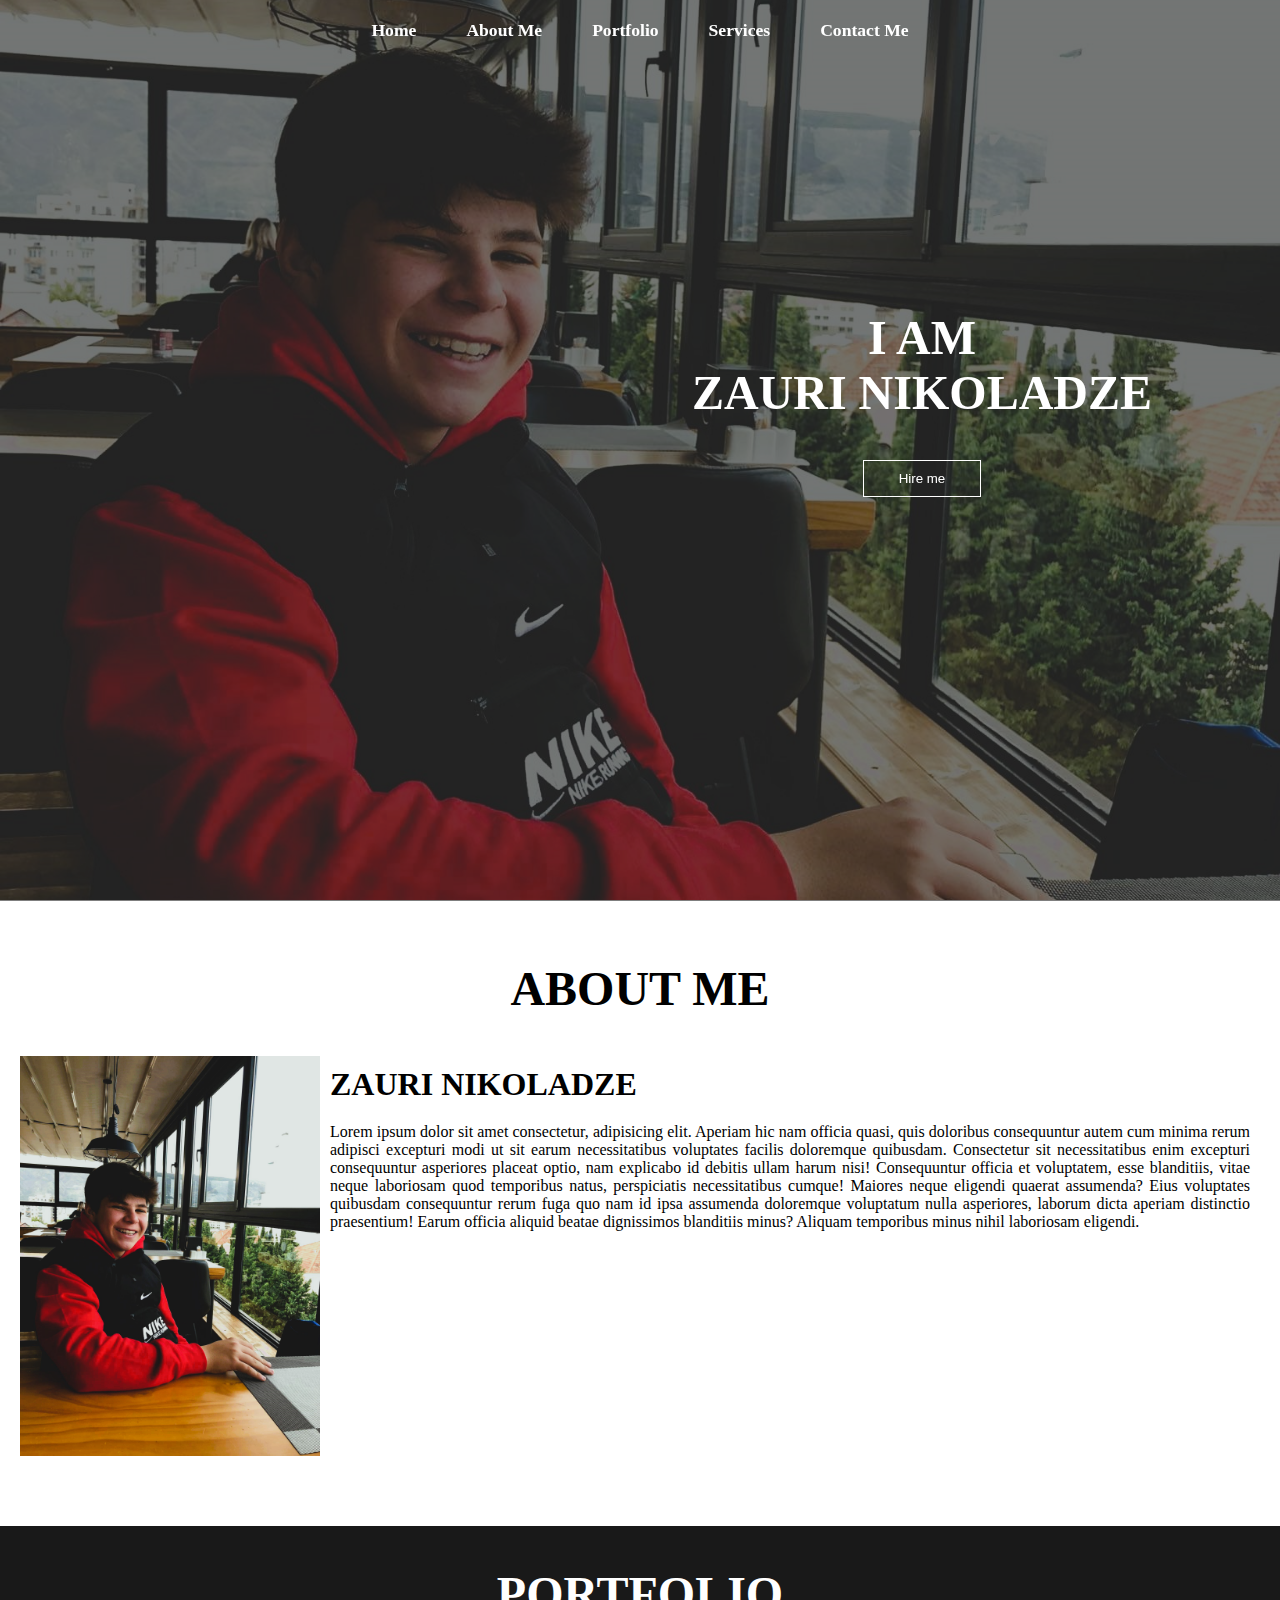
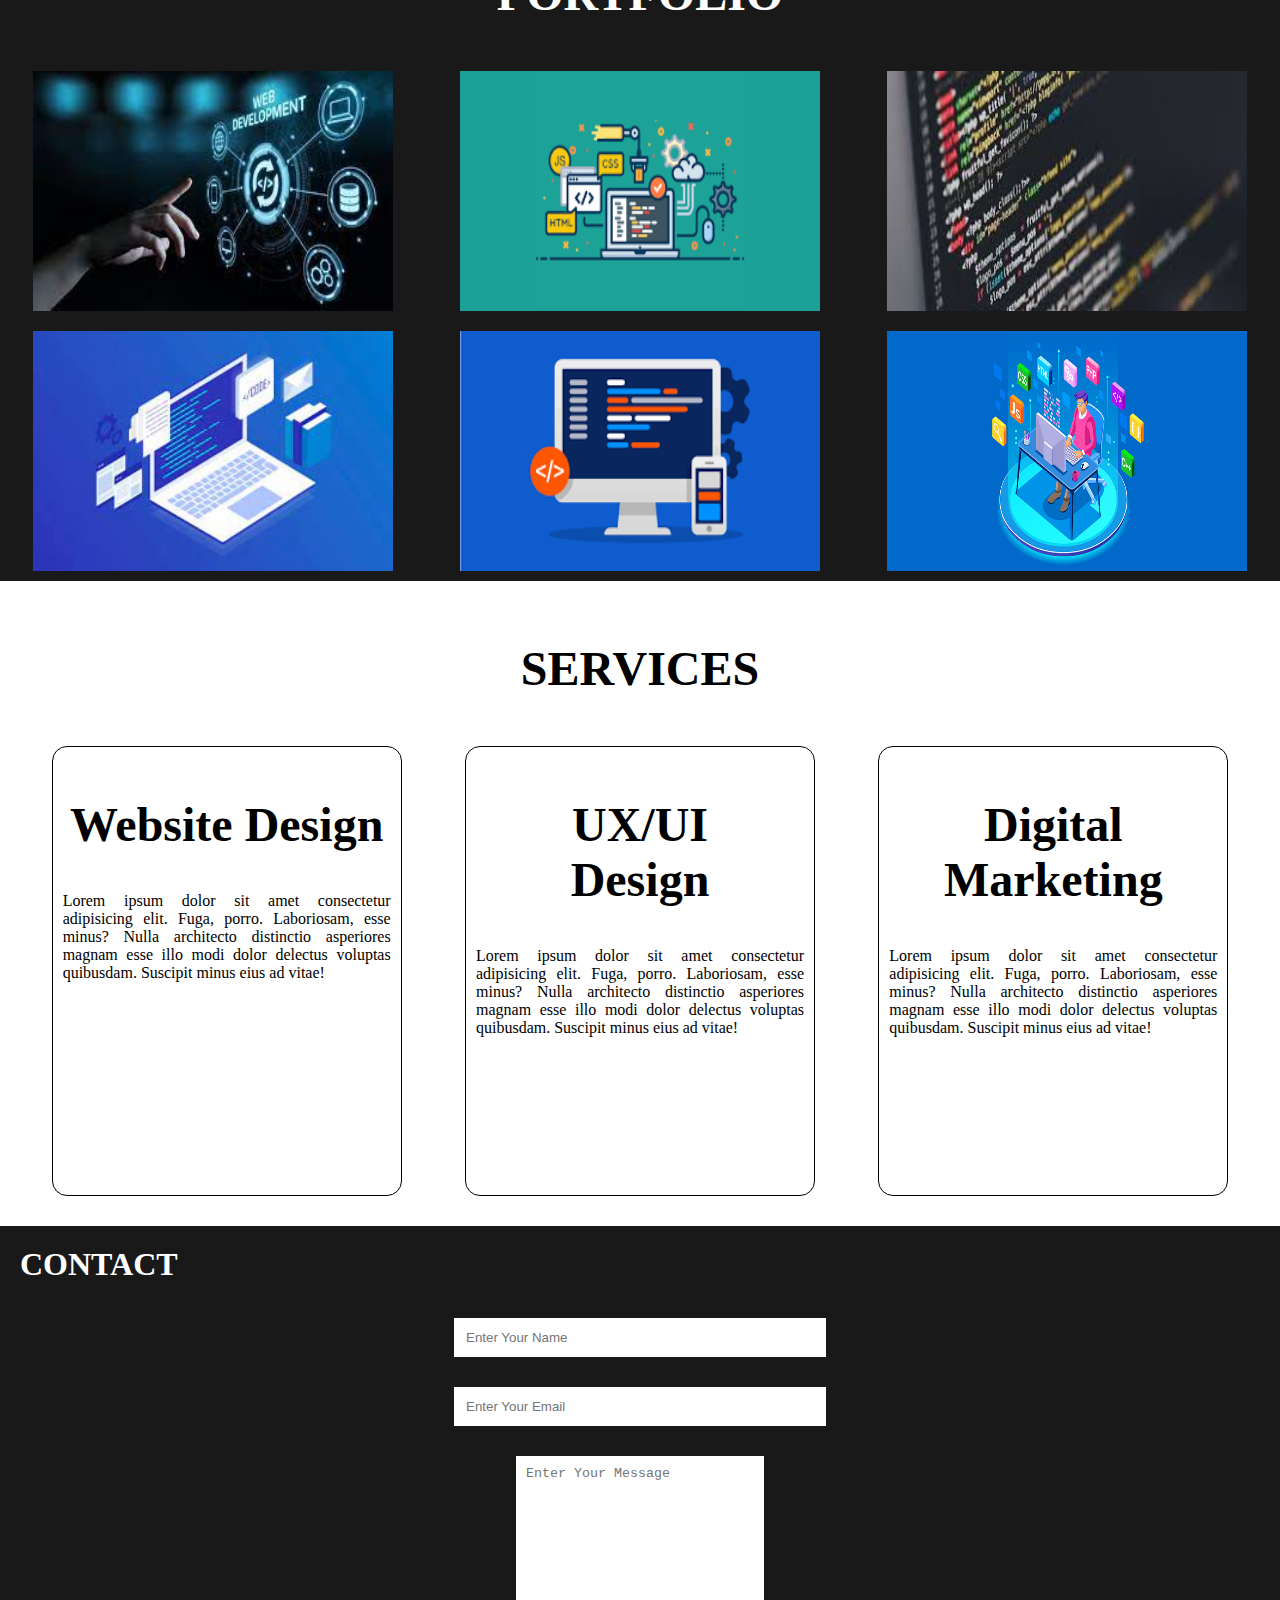
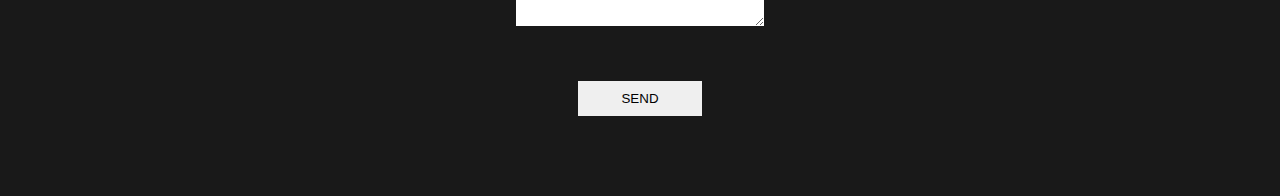
<file: Project 1/index.html>
<!DOCTYPE html>
<html lang="en">
<head>
    <meta charset="UTF-8">
    <meta name="viewport" content="width=device-width, initial-scale=1.0">
    <link rel="stylesheet" href="styles.css" />
    <link rel="stylesheet" media="screen and (max-width:800px)" href="tablet.css" />
    <link rel="stylesheet" media="screen and (max-width:530px)" href="phone.css">
    <title>Personal Portfolio website</title>
</head>
<body>
     <nav class="navbar">
        <ul>
            <li><a href="#home">Home</a></li>
            <li><a href="#about">About Me</a></li>
            <li><a href="#portfolio">Portfolio</a></li>
            <li><a href="#services">Services</a></li>
            <li><a href="#contact">Contact Me</a></li>
        </ul>
     </nav>

     <section id="home">
        <div class="main">
            <h1 class="headings">I AM <br> ZAURI NIKOLADZE</h1>
            <button class="btn">
                Hire me
            </button>
        </div>
     </section>

     <section id="about">
        <h1 class="headings">ABOUT ME</h1>
        <div id="pic">
            <img src="zu.jpg" alt="">
            <div id="intro">
                <h2>ZAURI NIKOLADZE</h2>
                <p>Lorem ipsum dolor sit amet consectetur, adipisicing elit. Aperiam hic nam officia quasi, quis doloribus consequuntur autem cum minima rerum adipisci excepturi modi ut sit earum necessitatibus voluptates facilis doloremque quibusdam. Consectetur sit necessitatibus enim excepturi consequuntur asperiores placeat optio, nam explicabo id debitis ullam harum nisi! Consequuntur officia et voluptatem, esse blanditiis, vitae neque laboriosam quod temporibus natus, perspiciatis necessitatibus cumque! Maiores neque eligendi quaerat assumenda? Eius voluptates quibusdam consequuntur rerum fuga quo nam id ipsa assumenda doloremque voluptatum nulla asperiores, laborum dicta aperiam distinctio praesentium! Earum officia aliquid beatae dignissimos blanditiis minus? Aliquam temporibus minus nihil laboriosam eligendi.</p>
            </div>
        </div>
     </section>

     <section id="portfolio">
        <h1 class="headings">PORTFOLIO</h1>
        <div class="gallery">
            <img src="Portfolio/download.jpg" alt="">
            <img src="Portfolio/download.png" alt="">
            <img src="Portfolio/images (1).jpg" alt="">
            <img src="Portfolio/images.jpg" alt="">
            <img src="Portfolio/images.png" alt="">
            <img src="Portfolio/top11.png" alt="">
        </div>
     </section>

     <section id="services">
        <h1 class="headings">SERVICES</h1>
        <div class="row">
            <div class="box">
                <h1 class="headings">Website Design</h1>
                <p>Lorem ipsum dolor sit amet consectetur adipisicing elit. Fuga, porro. Laboriosam, esse minus? Nulla architecto distinctio asperiores magnam esse illo modi dolor delectus voluptas quibusdam. Suscipit minus eius ad vitae!</p>
            </div>
            <div class="box">
                <h1 class="headings">UX/UI <br> Design</h1>
                <p>Lorem ipsum dolor sit amet consectetur adipisicing elit. Fuga, porro. Laboriosam, esse minus? Nulla architecto distinctio asperiores magnam esse illo modi dolor delectus voluptas quibusdam. Suscipit minus eius ad vitae!</p>
            </div>
            <div class="box">
                <h1 class="headings">Digital Marketing</h1>
                <p>Lorem ipsum dolor sit amet consectetur adipisicing elit. Fuga, porro. Laboriosam, esse minus? Nulla architecto distinctio asperiores magnam esse illo modi dolor delectus voluptas quibusdam. Suscipit minus eius ad vitae!</p>
            </div>
        </div>
     </section>

     <section id="contact">
        <h1 class="headdings">CONTACT</h1>
        <form action="" class="form">
            <input type="text" name="name" class="input" placeholder="Enter Your Name">
            <input type="email" name="email" class="input" placeholder="Enter Your Email">
            <textarea name="msg" id="msg" cols="30" rows="10" placeholder="Enter Your Message"></textarea>
            <input type="submit" value="SEND" id="send">
        </form>
     </section>
</body>
</html>
</file>
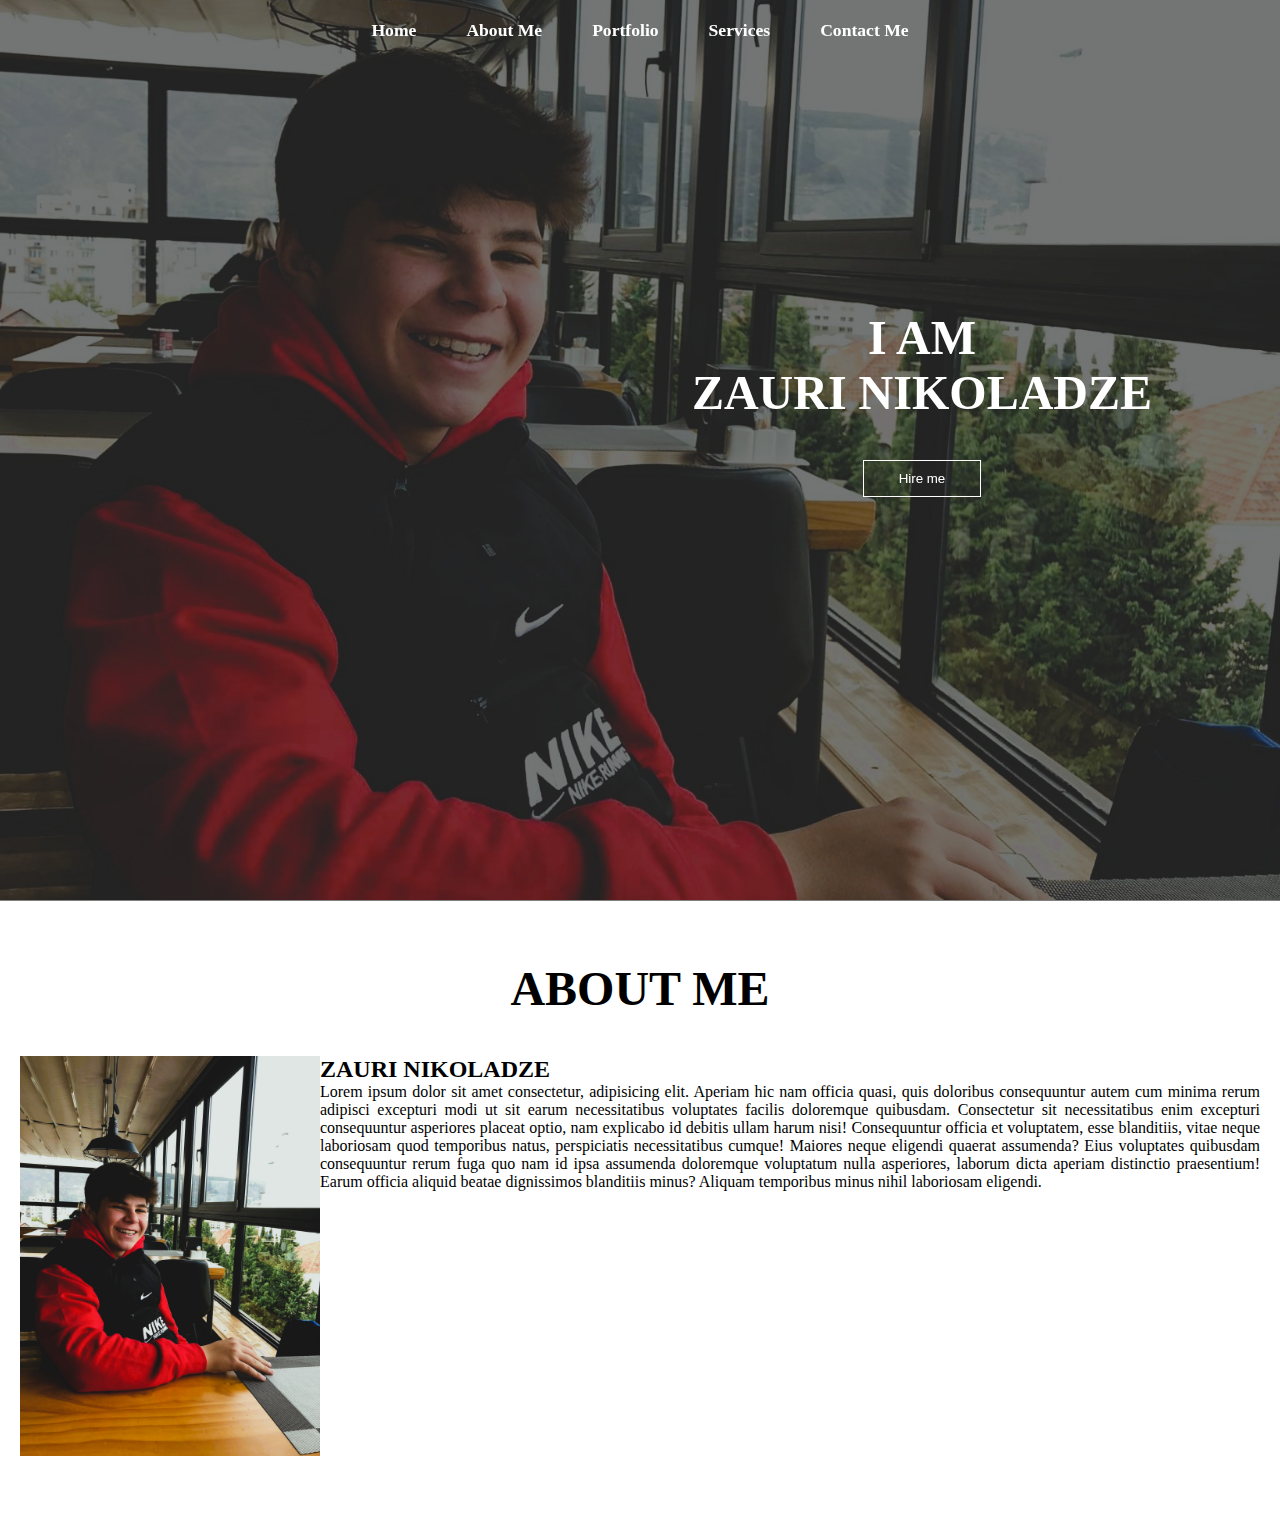
<file: Project 1/Personal Portfolio website.html>
<!DOCTYPE html>
<!-- saved from url=(0053)file:///C:/Users/Zauri/Desktop/Project%201/index.html -->
<html lang="en"><head><meta http-equiv="Content-Type" content="text/html; charset=UTF-8">
    
    <meta name="viewport" content="width=device-width, initial-scale=1.0">
    <link rel="stylesheet" href="./Personal Portfolio website_files/styles.css">
    <title>Personal Portfolio website</title>
</head>
<body>
     <nav class="navbar">
        <ul>
            <li><a href="file:///C:/Users/Zauri/Desktop/Project%201/index.html#">Home</a></li>
            <li><a href="file:///C:/Users/Zauri/Desktop/Project%201/index.html#">About Me</a></li>
            <li><a href="file:///C:/Users/Zauri/Desktop/Project%201/index.html#">Portfolio</a></li>
            <li><a href="file:///C:/Users/Zauri/Desktop/Project%201/index.html#">Services</a></li>
            <li><a href="file:///C:/Users/Zauri/Desktop/Project%201/index.html#">Contact Me</a></li>
        </ul>
     </nav>

     <section id="home">
        <div class="main">
            <h1 class="headings">I AM <br> ZAURI NIKOLADZE</h1>
            <button class="btn">
                Hire me
            </button>
        </div>
     </section>

     <section id="about">
        <h1 class="headings">ABOUT ME</h1>
        <div id="pic">
            <img src="./Personal Portfolio website_files/zu.jpg" alt="">
            <div id="intro">
                <h2>ZAURI NIKOLADZE</h2>
                <p>Lorem ipsum dolor sit amet consectetur, adipisicing elit. Aperiam hic nam officia quasi, quis doloribus consequuntur autem cum minima rerum adipisci excepturi modi ut sit earum necessitatibus voluptates facilis doloremque quibusdam. Consectetur sit necessitatibus enim excepturi consequuntur asperiores placeat optio, nam explicabo id debitis ullam harum nisi! Consequuntur officia et voluptatem, esse blanditiis, vitae neque laboriosam quod temporibus natus, perspiciatis necessitatibus cumque! Maiores neque eligendi quaerat assumenda? Eius voluptates quibusdam consequuntur rerum fuga quo nam id ipsa assumenda doloremque voluptatum nulla asperiores, laborum dicta aperiam distinctio praesentium! Earum officia aliquid beatae dignissimos blanditiis minus? Aliquam temporibus minus nihil laboriosam eligendi.</p>
            </div>
        </div>
     </section>

</body></html>
</file>
<file: Project 1/styles.css>
* {
    margin: 0;
    padding: 0;
    box-sizing: border-box;
}
html {
    scroll-behavior: smooth;
}

/* Navbar */
.navbar {
    display: flex;
    justify-content: center;
    align-items: center;
    background-color: rgba(0,0,0,0.5);
    position: sticky;
    top: 0;
}
.navbar ul {
    display: flex;
    list-style: none;
    margin: 20px 0px;
}
.navbar ul li {
    font-family: century;
    font-size: 1.1rem;
    font-weight: bold;
}
.navbar ul li a {
    text-decoration: none;
    color: white;
    padding: 8px 25px;
    transition: all .5s ease;
}
.navbar ul li a:hover {
    background-color: white;
    color: black;
    box-shadow: 0 0 10px white;
}

/* Home Section */
#home {
    display: flex;
    flex-direction: column;
    background-color: rgba(0,0,0,0.5);
    height: 840px;
    justify-content: center;
    align-items: center;
    color: white;
}
#home::before {
    content: "";
    position: absolute;
    top: 0;
    right: 0;
    background: url('zu.jpg') no-repeat center center/cover;
    height: 900px;
    width: 100%;
    z-index: -1;
    opacity: .8;
}
.main {
    display: flex;
    flex-direction: column;
    /* border: 1px solid white; */
    align-items: center;
    position: absolute;
    top: 30%;
    right: 10%;
}
.headings {
    font-family: century;
    font-size: 3rem;
    text-align: center;
    margin: 40px 0px;
}
.btn {
    padding: 10px 35px;
    background-color: transparent;
    border: 1px solid white;
    color: white;
    outline: none;
    transition: .6s ease;
}
.btn:hover {
    cursor: pointer;
    background-color: white;
    color: black;
    box-shadow: 0 0 5px white, 0 0 10px white, 0 0 15px white;
    font-weight: bold;
}

/* About Section */
#about {
    display: flex;
    flex-direction: column;
    box-sizing: border-box;
    padding: 20px;
    margin-bottom: 50px;
}
#pic {
    display: flex;
}
#pic img {
    width: 575px;
    height: 400px;
}
#intro {
    display: flex;
    flex-direction: column;
    text-align: justify;
    padding: 10px;
}
#intro h2 {
    font-size: 2rem;
    margin-bottom: 20px;
}

/* Portfolio Section */
#portfolio {
    display: flex;
    flex-direction: column;
    background-color: rgba(0, 0, 0, 0.9);
    color: white;
    align-items: center;
    padding: 2opx;
 
}
.gallery {
    display: flex;
    flex-wrap: wrap;
    justify-content: space-around;
    box-sizing: border-box;
}
.gallery img {
    width: 360px;
    height: 240px;
    margin: 10px;
}

/* Services Section */
#services {
    display: flex;
    flex-direction: column;
    padding: 20px;
}
.row {
    display: flex;
    justify-content: space-around;
    flex-wrap: wrap;
    box-sizing: border-box;
}
.box {
    display: flex;
    flex-direction: column;
    width: 350px;
    height: 450px;
    border: 1px solid black;
    margin: 10px;
    align-items: center;
    text-align: justify;
    padding: 10px;
    border-radius: 15px;
    background: linear-gradient(to top, rgb(255,45,4) 50%, white 50%);
    background-size: 100% 200%;
    transition: all .8s;
}
.box:hover {
    background-position: left bottom;
    color: white;
    border: none;
    box-shadow: 0 0 20px rgb(255,45,45);
}

/* Contact Section */
#contact {
    display: flex;
    flex-direction: column;
    box-sizing: border-box;
    background-color: rgba(0, 0, 0, 0.9);
    color: white;
    padding: 20px;
}
.form {
    display: flex;
    flex-direction: column;
    box-sizing: border-box;
    align-items: center;
    margin: 20px 0px;
}
.input {
    padding: 12px;
    margin: 15px;
    width: 30%;
    border: none;
    outline: none;
}
#msg {
    width: 20%;
    padding: 10px;
    margin: 15px;
    border: none;
    outline: none;
}
#send {
    padding: 10px;
    width: 10%;
    margin: 40px;
    border: none;
    outline: none;
}
#send:hover {
    cursor: pointer;
    box-shadow: 0 0 10px white;
}
</file>
<file: Project 1/tablet.css>
/* Navbar */
.navbar ul {
    flex-wrap: wrap;
    justify-content: center;
}

/* Headings */
.heading {
    font-size: 2.5rem;
}

/* About */
#pic {
    flex-direction: column;
    align-items: center;
}
#pic img {
    width: 475px;
    height: 300px;
}
#intro h2 {
    text-align: center;
    padding: 10px;
}

/* Contact */
.input {
    width: 60%;
}
#msg {
    width: 55%
}
#send {
    width: 20%
}
</file>
<file: Project 1/phone.css>
/* Home */
#home {
    height: 820px;
}
.headings {
    font-size: 1.7rem;
}

/* About */
#pic img {
    width: 300px;
    height: 175px;
}
#intro h2 {
    font-size: 1.5rem;
}

/* Portfolio */
.gallery img {
    width: 250px;
    height: 150px;
    margin: 10px;
}

/* Contact */
.input {
    width: 80%;
}
#msg {
    width: 70%;
}
#send {
    width: 20%;
}
</file>
<file: Project 1/Personal Portfolio website_files/styles.css>
* {
    margin: 0;
    padding: 0;
    box-sizing: border-box;
}

/* Navbar */
.navbar {
    display: flex;
    justify-content: center;
    align-items: center;
    background-color: rgba(0,0,0,0.5);
    position: sticky;
    top: 0;
}
.navbar ul {
    display: flex;
    list-style: none;
    margin: 20px 0px;
}
.navbar ul li {
    font-family: century;
    font-size: 1.1rem;
    font-weight: bold;
}
.navbar ul li a {
    text-decoration: none;
    color: white;
    padding: 8px 25px;
    transition: all .5s ease;
}
.navbar ul li a:hover {
    background-color: white;
    color: black;
    box-shadow: 0 0 10px white;
}

/* Home Section */
#home {
    display: flex;
    flex-direction: column;
    background-color: rgba(0,0,0,0.5);
    height: 840px;
    justify-content: center;
    align-items: center;
    color: white;
}
#home::before {
    content: "";
    position: absolute;
    top: 0;
    right: 0;
    background: url('zu.jpg') no-repeat center center/cover;
    height: 900px;
    width: 100%;
    z-index: -1;
    opacity: .8;
}
.main {
    display: flex;
    flex-direction: column;
    /* border: 1px solid white; */
    align-items: center;
    position: absolute;
    top: 30%;
    right: 10%;
}
.headings {
    font-family: century;
    font-size: 3rem;
    text-align: center;
    margin: 40px 0px;
}
.btn {
    padding: 10px 35px;
    background-color: transparent;
    border: 1px solid white;
    color: white;
    outline: none;
    transition: .6s ease;
}
.btn:hover {
    cursor: pointer;
    background-color: white;
    color: black;
    box-shadow: 0 0 5px white, 0 0 10px white, 0 0 15px white;
    font-weight: bold;
}

/* About Section */
#about {
    display: flex;
    flex-direction: column;
    box-sizing: border-box;
    padding: 20px;
    margin-bottom: 50px;
}
#pic {
    display: flex;
}
#pic img {
    width: 575px;
    height: 400px;
}
#intro {
    display: flex;
    flex-direction: column;
    text-align: justify;
}
</file>
